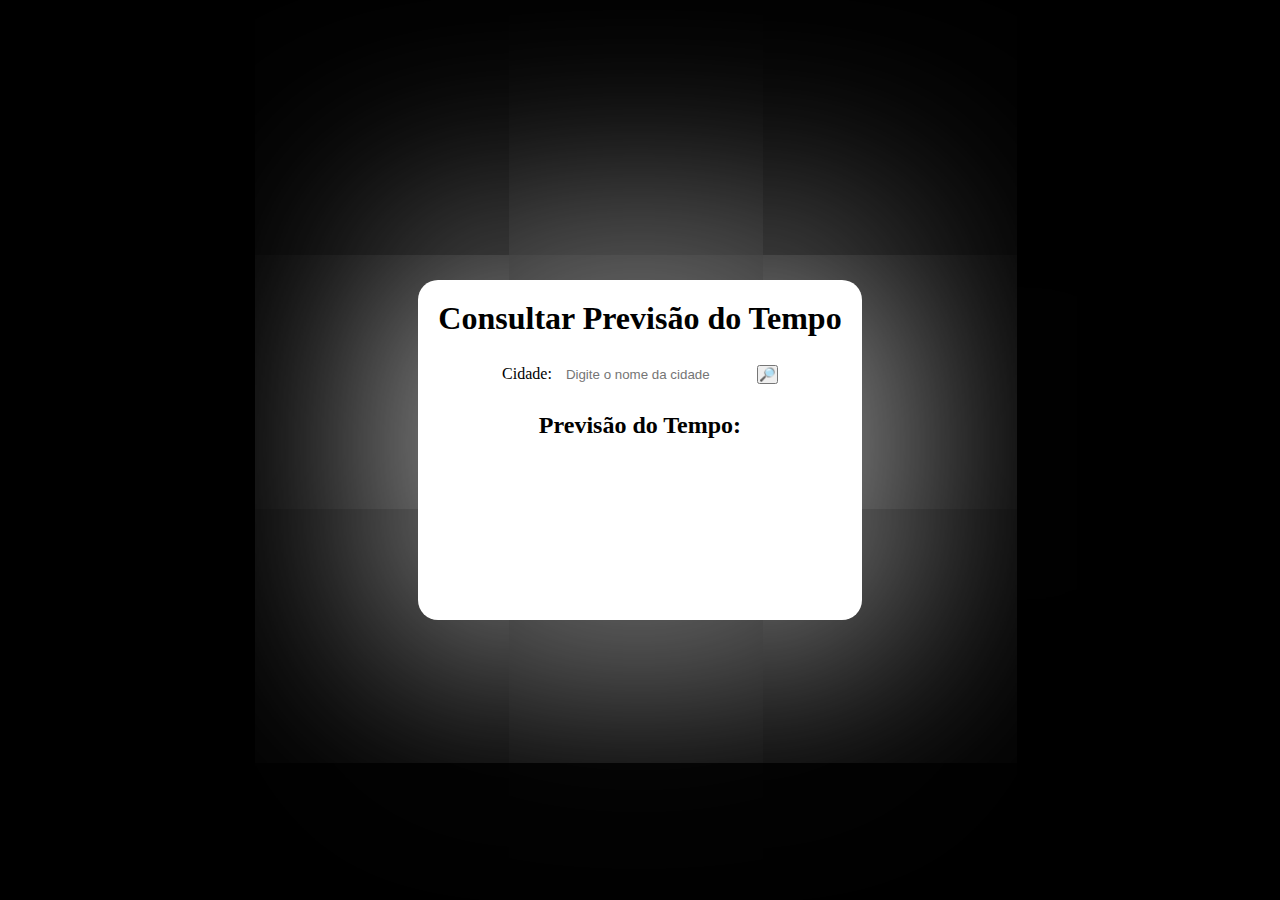
<file: Atividades JS BNE/Atividade API OpenWeather/index.html>
<!DOCTYPE html>
<html lang="en">
<head>
    <meta charset="UTF-8">
    <meta name="viewport" content="width=device-width, initial-scale=1.0">
    <title>API previsão do tempo</title>
    <script src="script.js"></script>
    <link rel="stylesheet" href="style.css">
    <link rel="stylesheet" href="https://cdnjs.cloudflare.com/ajax/libs/font-awesome/5.15.1/css/all.min.css">
</head>
<body>
    <div id="container">
        <div id="card">
            <h1>Consultar Previsão do Tempo</h1>
            <div id="input">
                <label for="cidade">Cidade: </label>
                <input type="text" id="cidade" placeholder="Digite o nome da cidade">
                <button onclick="buscarPrevisaoTempo()">🔎</button>
            </div>
            <div id="resultado">
                <h2>Previsão do Tempo:</h2>
                <div id="previsao">
                    <!-- Aqui será inserido o ícone de condições climáticas -->
                </div>
            </div>
        </div>
    </div>
</body>
</html>
</file>
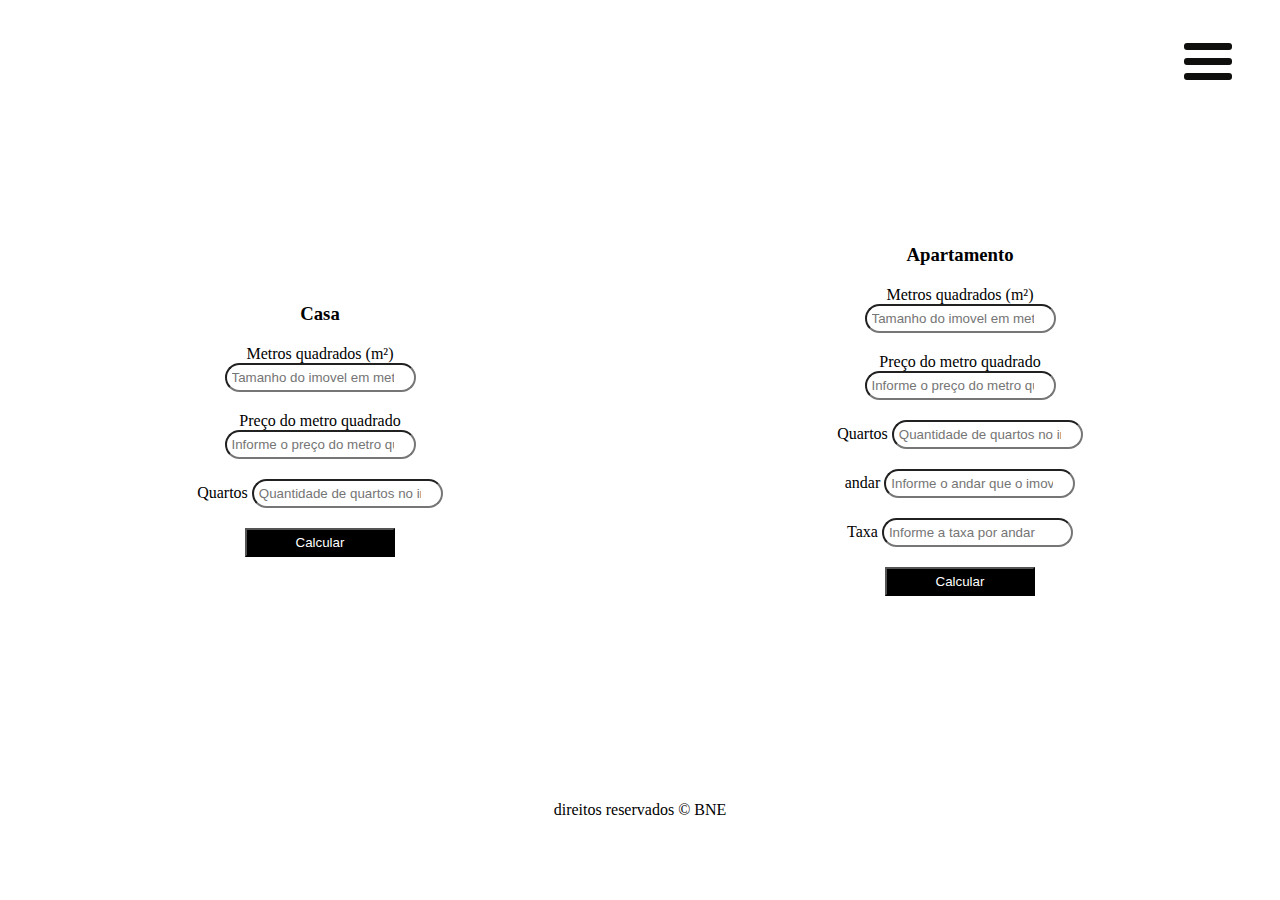
<file: Atividades JS BNE/Atividade Calculadora/casa.html>
<!DOCTYPE html>
<html lang="pt-br">
<head>
    <meta charset="UTF-8">
    <meta name="viewport" content="width=device-width, initial-scale=1.0">
    <title>Calculadora m² Casa/Ap</title>
    <link rel="stylesheet" href="casa.css">
    <link href="https://cdn.jsdelivr.net/npm/bootstrap@5.2.3/dist/css/bootstrap.min.css" rel="stylesheet" integrity="sha384-rbsA2VBKQhggwzxH7pPCaAqO46MgnOM80zW1RWuH61DGLwZJEdK2Kadq2F9CUG65" crossorigin="anonymous">
    <script src="casa.js"></script>
</head>
<body>
    <header>
        <input id="toggle" type="checkbox"></input>
        <label for="toggle" class="hamburger">
        <div class="top-bun"></div>
        <div class="meat"></div>
        <div class="bottom-bun"></div>
        </label>

        <div class="nav">
            <div class="nav-wrapper">
                <nav>
                    <a href="menu.html">Home</a>
                    <a href="casa.html">Calculadora Imobiliaria</a><br>
                </nav>
            </div>
        </div>
    </header>
      
    <div id="container">
        <div id="casa">
          <form onsubmit="Casa(); return false;">
                <div class="casa">
                                <h3> Casa</h3>
                                <div class="casa">
                                    <label>Metros quadrados (m²)</label>
                                    <input type="number" id="MquadradoCasa" class="form-control" aria-describedby="emailHelp" placeholder="Tamanho do imovel em metros quadrados">
                                </div>
                                <div class="casa">
                                    <label>Preço do metro quadrado</label>
                                    <input type="number" id="PrecoMquadrado" class="form-control" placeholder="Informe o preço do metro quadrado(m²)">
                                </div>
                                <div class="casa">
                                    <label>Quartos</label>
                                    <input type="number" id="QuartosCasa" class="form-control" placeholder="Quantidade de quartos no imovel">
                                </div>
                                <button type="submit" class="btn btn-primary" id="Bcalcular">Calcular</button>
                        
                </div>    
          </form>      
        </div>
        <div id="apartamento">
            <form onsubmit="Apartamento(); return false;">
                            <h3> Apartamento</h3>
                            <div class="ap">
                                <label>Metros quadrados (m²)</label>
                                <input type="number" class="form-control" id="MquadradoAp" aria-describedby="emailHelp" placeholder="Tamanho do imovel em metros quadrados">
                            </div>
                            <div class="ap">
                                <label>Preço do metro quadrado</label>
                                <input type="number" class="form-control" id="PrecoMquadrado" placeholder="Informe o preço do metro quadrado(m²)">
                            </div>
                            <div class="ap">
                                <label>Quartos</label>
                                <input type="number" class="form-control" id="QuartosAp" placeholder="Quantidade de quartos no imovel">
                            </div>
                            <div class="ap">
                                <label>andar</label>
                                <input type="number" class="form-control" id="Andar" placeholder="Informe o andar que o imovel está presente">
                            </div>
                            <div class="ap">
                                <label>Taxa</label>
                                <input type="number" class="form-control" id="Taxa" placeholder="Informe a taxa por andar">
                            </div>
                            <button type="submit" class="btn btn-primary" id="Bcalcular">Calcular</button>    
            </form>
        </div>
    </div>
    <footer>
        direitos reservados &copy; BNE
    </footer>
    <script src="https://cdn.jsdelivr.net/npm/bootstrap@5.2.3/dist/js/bootstrap.bundle.min.js" integrity="sha384-kenU1KFdBIe4zVF0s0G1M5b4hcpxyD9F7jL+jjXkk+Q2h455rYXK/7HAuoJl+0I4" crossorigin="anonymous"></script>
</body>
</html>
</file>
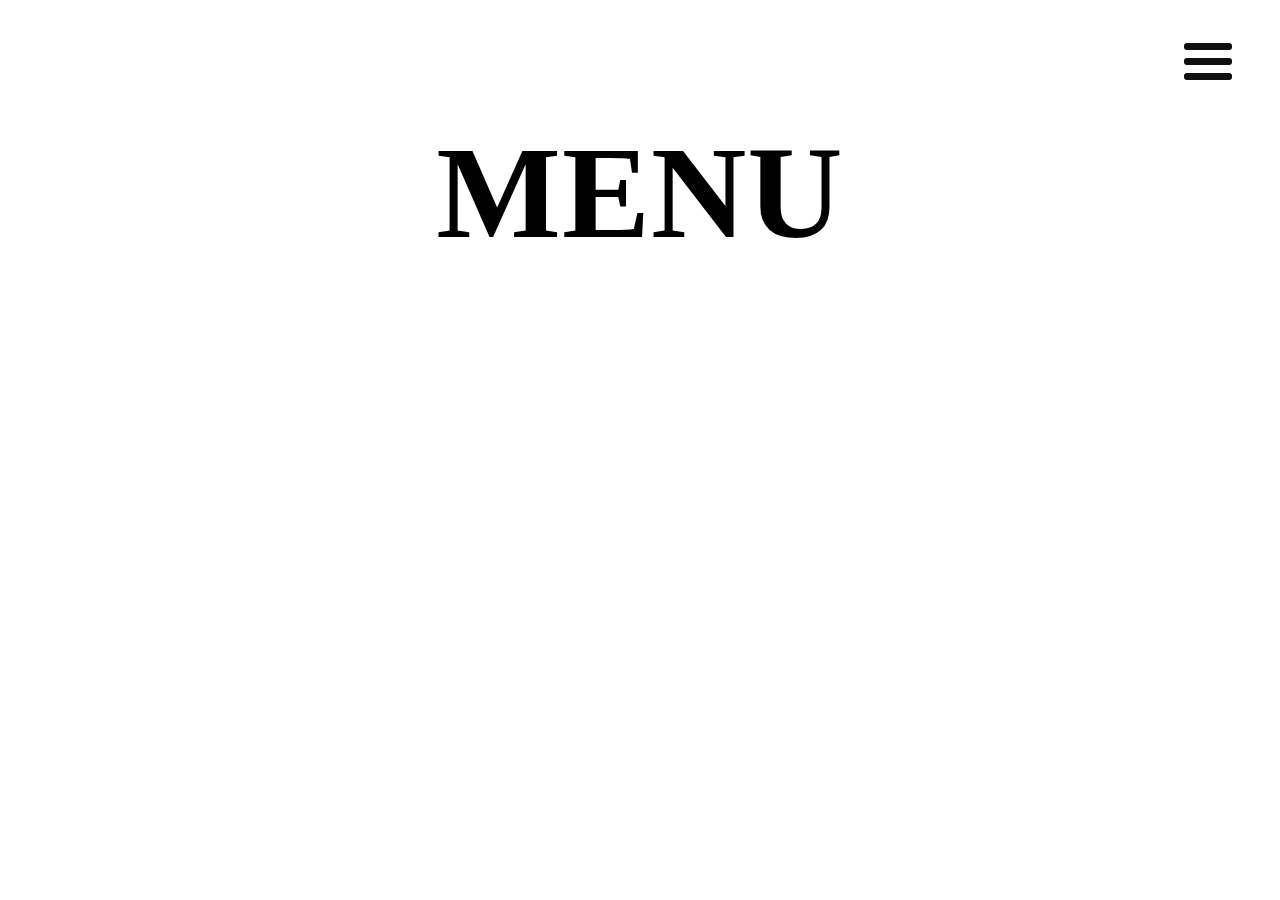
<file: Atividades JS BNE/Atividade Calculadora/menu.html>
<!DOCTYPE html>
<html lang="en">
<head>
    <meta charset="UTF-8">
    <meta name="viewport" content="width=device-width, initial-scale=1.0">
    <title>Home</title>
    <link rel="stylesheet" href="menu.css">
</head>
<body>
    <h1><span style="font-size:2.75em;">MENU</span><br></h1>
    <input id="toggle" type="checkbox"></input>
    <label for="toggle" class="hamburger">
    <div class="top-bun"></div>
    <div class="meat"></div>
    <div class="bottom-bun"></div>
    </label>
    <div class="nav">
        <div class="nav-wrapper">
            <nav>
                <a href="menu.html">Menu</a><br>
                <a href="casa.html">Calculadora Imobiliaria</a>
            </nav>
        </div>
    </div>
    
</body>
</html>
</file>
<file: Atividades JS BNE/Atividade API OpenWeather/style.css>
*{
    margin: 0;
    padding: 0;
}
body{
    background-color: black;
}
#container{
    width: 100%;
    height: 100vh;
    display: flex;
    justify-content: center;
    align-items: center;
}
#card{
    background-color: white;
    border-radius: 20px;
    height: 300px;
    padding: 20px;
    text-align: center;
    display: flex;
    align-items: center;
   flex-direction: column;
   box-shadow: -1px -3px 238px 29px rgba(248,248,248,0.75);
    -webkit-box-shadow: -1px -3px 238px 29px rgba(248,248,248,0.75);
    -moz-box-shadow: -1px -3px 238px 29px rgba(248,248,248,0.75);
}
#input{
    margin-top: 20px;
}
#resultado{
    margin-top: 20px;
    
}
#previsao{
    margin-top: 30px;
    
}
input{
    border: 0px;
    padding: 10px;
}
</file>
<file: Atividades JS BNE/Atividade Calculadora/casa.css>
* {
    padding: 0;
    margin: 0;
}
header {
 
    text-align: center;
}

footer {
   
    text-align: center;
    height: 50px;
    margin-top: 100px;
    padding-top: 35px;
}
#container {
    display: flex;
    justify-content: space-around;
    flex-direction: row;
    margin-top: 200px;
}
#casa, #apartamento {
    margin-bottom: 2%;
    text-align: center;
    background-color: rgb(255, 255, 255);
    height: 400px;
    width: 300px;
    display: flex;
    flex-direction: column;
    justify-content: center;
    border-radius: 20px;
    padding: 20px;

    box-shadow: 5px 5px 20px white;
}
.casa, .ap {
    padding-top: 20px;
}

input {
    border-radius: 20px;
    padding: 5px;
}
#Bcalcular {
    background-color: black;
    padding: 5px;
    color: white;
    margin-top: 20px;
    width: 150px;
}

/* Modelo hamburger Apartir daqui(Copiado da internet) */

body {

    overflow-x: hidden;
    padding: 0;
    margin: 0;
  }
  h1 {
    text-align: center;
    letter-spacing: 1px;
    word-spacing: 0.15em;
    font-size: 3em;
    line-height: 1.2;
    transform: translateY(52%);
  }
  
  
  #toggle {
    display: none;
  }
  
  /**
    Hamburger
  **/
  .hamburger {
    position: absolute;
    top: 5em;
    right: 5%;
    margin-left: -2em;
    margin-top: -45px;
    width: 2em;
    height: 45px;
    z-index: 5;
  }
  
  .hamburger div {
    position: relative;
    width: 3em;
    height: 7px;
    border-radius: 3px;
    background-color: #0f0f0e;
    margin-top: 8px;
    transition: all 0.3s ease-in-out;
  }
  
  /**
  Nav Styles
  **/
  .nav {
    position: fixed;
    width: 100%;
    height: 100%;
    background-color: #ffffff;
    top: -100%; left: 0; right: 0; bottom: 0;
    overflow: hidden;
    transition: all 0.3s ease-in-out;
    transform: scale(0);
  }
  .nav-wrapper {
    position: relative;
    overflow: hidden;
    overflow-y: auto;
    height: 100%;
  }
  nav {
    text-align: left;
    margin-left: 25%;
  }
  nav a {
    position: relative;
    text-decoration: none;
    color: #060707;
    font-size: 2em;
    display: inline-block;
    margin-top: 1.25em;
    transition: color 0.2s ease-in-out;
    letter-spacing: 1px;
  }
  nav a:before {
    content: '';
    height: 0;
    position: absolute;
    width: 0.25em;
    background-color: rgb(0, 0, 0);
    left: -0.5em;
    transition: all 0.2s ease-in-out;
  }
  nav a:hover {
    color: rgb(0, 0, 0);
  }
  nav a:hover:before {
    height: 100%;
  }
  
  /**
  Animations
  **/
  #toggle:checked + .hamburger .top-bun {
    transform: rotate(-45deg);
    margin-top: 25px;
  }
  #toggle:checked + .hamburger .bottom-bun {
    opacity: 0;
    transform: rotate(45deg);
  }
  #toggle:checked + .hamburger .meat {
    transform: rotate(45deg);
    margin-top: -7px;
  }
  
  #toggle:checked + .hamburger + .nav {
    top: 0;
    transform: scale(1);
  }
</file>
<file: Atividades JS BNE/Atividade Calculadora/menu.css>
body {
    overflow-x: hidden;
    padding: 0;
    margin: 0;
  }
  h1 {
    text-align: center;
    letter-spacing: 1px;
    word-spacing: 0.15em;
    font-size: 3em;
    line-height: 1.2;
    transform: translateY(52%);
  }
  
  
  #toggle {
    display: none;
  }
  
  /**
    Hamburger
  **/
  .hamburger {
    position: absolute;
    top: 5em;
    right: 5%;
    margin-left: -2em;
    margin-top: -45px;
    width: 2em;
    height: 45px;
    z-index: 5;
  }
  
  .hamburger div {
    position: relative;
    width: 3em;
    height: 7px;
    border-radius: 3px;
    background-color: #0f0f0e;
    margin-top: 8px;
    transition: all 0.3s ease-in-out;
  }
  
  /**
  Nav Styles
  **/
  .nav {
    position: fixed;
    width: 100%;
    height: 100%;
    background-color: #ffffff;
    top: -100%; left: 0; right: 0; bottom: 0;
    overflow: hidden;
    transition: all 0.3s ease-in-out;
    transform: scale(0);
  }
  .nav-wrapper {
    position: relative;
    overflow: hidden;
    overflow-y: auto;
    height: 100%;
  }
  nav {
    text-align: left;
    margin-left: 25%;
  }
  nav a {
    position: relative;
    text-decoration: none;
    color: #060707;
    font-size: 2em;
    display: inline-block;
    margin-top: 1.25em;
    transition: color 0.2s ease-in-out;
    letter-spacing: 1px;
  }
  nav a:before {
    content: '';
    height: 0;
    position: absolute;
    width: 0.25em;
    background-color: rgb(0, 0, 0);
    left: -0.5em;
    transition: all 0.2s ease-in-out;
  }
  nav a:hover {
    color: rgb(0, 0, 0);
  }
  nav a:hover:before {
    height: 100%;
  }
  
  /**
  Animations
  **/
  #toggle:checked + .hamburger .top-bun {
    transform: rotate(-45deg);
    margin-top: 25px;
  }
  #toggle:checked + .hamburger .bottom-bun {
    opacity: 0;
    transform: rotate(45deg);
  }
  #toggle:checked + .hamburger .meat {
    transform: rotate(45deg);
    margin-top: -7px;
  }
  
  #toggle:checked + .hamburger + .nav {
    top: 0;
    transform: scale(1);
  }
</file>
